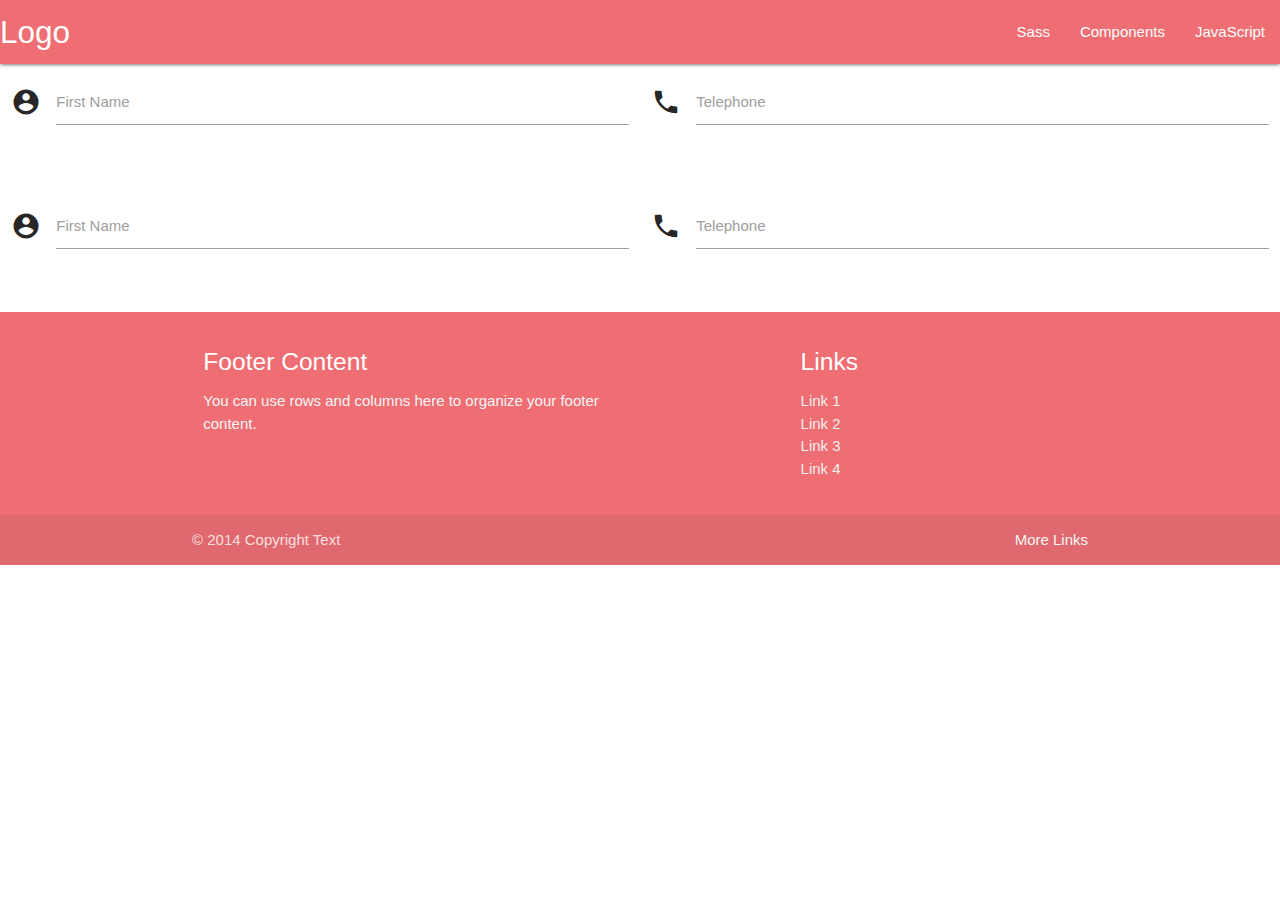
<file: index.html>
<!DOCTYPE html>
<html>

<head>
  <meta charset='utf-8'>
  <meta http-equiv='X-UA-Compatible' content='IE=edge'>
  <title>Page Title</title>
  <meta name='viewport' content='width=device-width, initial-scale=1'>
  <link rel='stylesheet' type='text/css' media='screen' href='./css/style.css'>
   <!-- Compiled and minified CSS -->
   <link rel="stylesheet" href="https://cdnjs.cloudflare.com/ajax/libs/materialize/1.0.0/css/materialize.min.css">
   <!--Import Google Icon Font-->
   <link href="https://fonts.googleapis.com/icon?family=Material+Icons" rel="stylesheet">
</head>

<body>
 
<!-- Header start -->

<nav>
  <div class="nav-wrapper">
    <a href="#" class="brand-logo">Logo</a>
    <ul id="nav-mobile" class="right hide-on-med-and-down">
      <li><a href="sass.html">Sass</a></li>
      <li><a href="badges.html">Components</a></li>
      <li><a href="collapsible.html">JavaScript</a></li>
    </ul>
  </div>
</nav>
      
  <!-- Header End -->
   <!-- Form start -->
   <div class="row">
    <form class="col s12">
      <div class="row">
        <div class="input-field col s6">
          <i class="material-icons prefix">account_circle</i>
          <input id="icon_prefix" type="text" class="validate">
          <label for="icon_prefix">First Name</label>
        </div>
        <div class="input-field col s6">
          <i class="material-icons prefix">phone</i>
          <input id="icon_telephone" type="tel" class="validate">
          <label for="icon_telephone">Telephone</label>
        </div>
      </div>
    </form>
  </div>
  <!-- form end -->
  <div class="row">
    <form class="col s12">
      <div class="row">
        <div class="input-field col s6">
          <i class="material-icons prefix">account_circle</i>
          <input id="icon_prefix" type="text" class="validate">
          <label for="icon_prefix">First Name</label>
        </div>
        <div class="input-field col s6">
          <i class="material-icons prefix">phone</i>
          <input id="icon_telephone" type="tel" class="validate">
          <label for="icon_telephone">Telephone</label>
        </div>
      </div>
    </form>
  </div>
  <footer class="page-footer">
    <div class="container">
      <div class="row">
        <div class="col l6 s12">
          <h5 class="white-text">Footer Content</h5>
          <p class="grey-text text-lighten-4">You can use rows and columns here to organize your footer content.</p>
        </div>
        <div class="col l4 offset-l2 s12">
          <h5 class="white-text">Links</h5>
          <ul>
            <li><a class="grey-text text-lighten-3" href="#!">Link 1</a></li>
            <li><a class="grey-text text-lighten-3" href="#!">Link 2</a></li>
            <li><a class="grey-text text-lighten-3" href="#!">Link 3</a></li>
            <li><a class="grey-text text-lighten-3" href="#!">Link 4</a></li>
          </ul>
        </div>
      </div>
    </div>
    <div class="footer-copyright">
      <div class="container">
      © 2014 Copyright Text
      <a class="grey-text text-lighten-4 right" href="#!">More Links</a>
      </div>
    </div>
  </footer>
      

    <!-- Compiled and minified JavaScript -->
    <script src="https://cdnjs.cloudflare.com/ajax/libs/materialize/1.0.0/js/materialize.min.js"></script>
</body>

</html>
</file>
<file: css/style.css>
/* #css-3daction{
  background-color: red;
   width: 400px;
    height: 400px;
    animation: 5s linear mymove;

}
@keyframes mymove{
 from{ background-color: black; width: 500px; height: 500px;}
  to{ background-color: yellow; width: 1500px; height: 1500px;}


} */












#main{
  display: inline-flex;
   padding-left:100px ;

}

#div1{

  width: 300px;
   height: 300px;
 margin: 20px;
  background-color: red;
  animation:  10s linear movealldiv;
}
#div2{

    width: 300px;
     height: 300px;
 margin: 20px;
 background-color: yellow;
 animation:  10s linear movealldiv;

     

  
  }#div3{
   
    width: 300px;
     height: 300px;
 margin: 20px;
 background-color: green;
 animation:  10s linear movealldiv;
  
  } 



   @keyframes movealldiv{
 0%{ transform: skew(90deg); background-color: yellowgreen;}
   25%{ transform: skew(360deg); background-color: yellowgreen;}
   50%{ transform: skew(360deg); background-color: yellowgreen;}
   100%{ transform: skew(360deg); background-color: yellowgreen;}




   }
</file>
